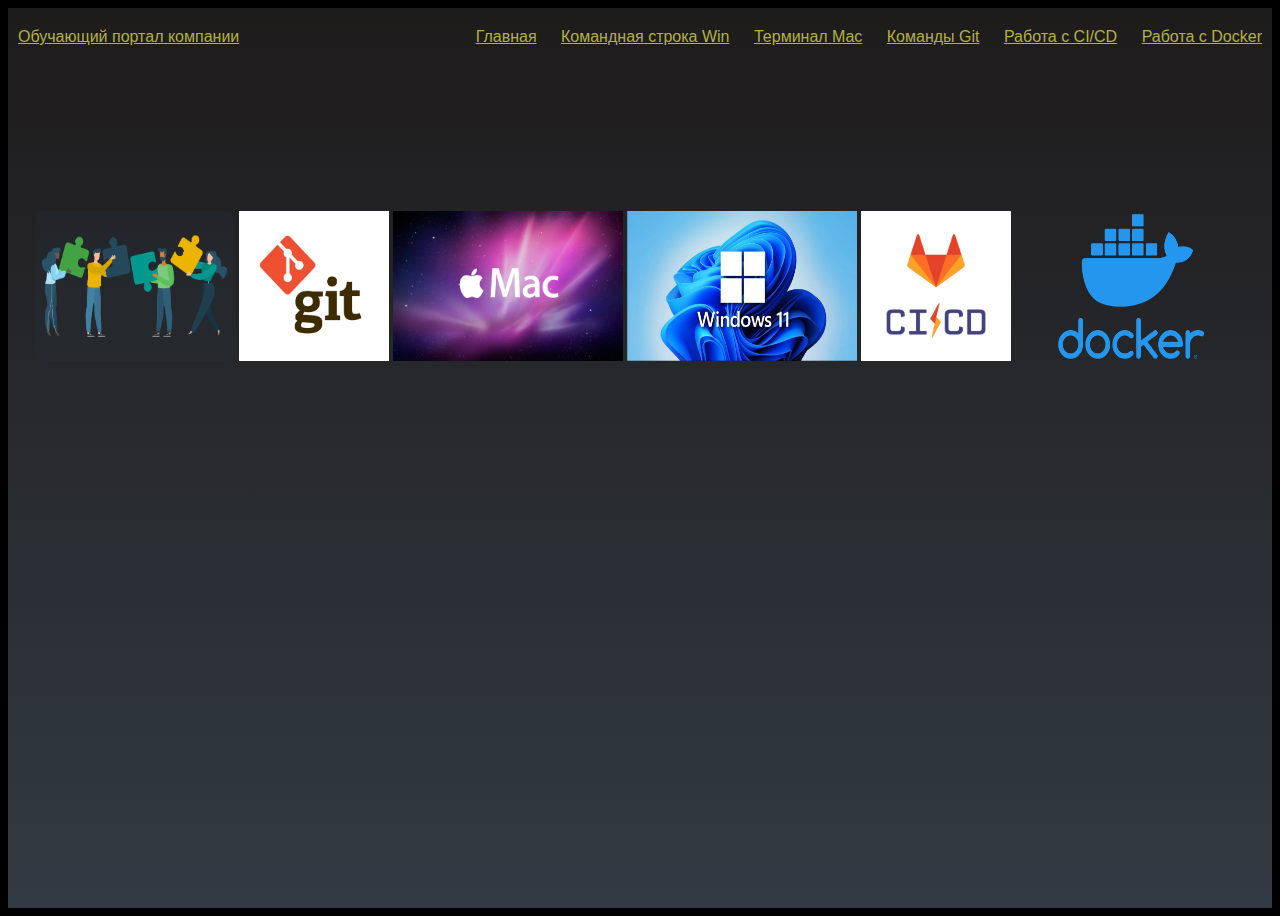
<file: html/index.html>
<!DOCTYPE html>
<html lang="ru">
<head>
    <meta charset="UTF-8">
    <title>Обучающий портал компании</title>
    <link rel="stylesheet" href="css/index.css">
    <style>
        .container {
          font-family: Arial, Helvetica, sans-serif;
         width: 100%;
         height: 900px;
         background-image: linear-gradient(to top, #323a43, #1e1b1b);
         margin: 0;
    padding: 0;

         } 
    </style>
</head>
<body>
  <div class="container"><div class="logo">
    <a href="index.html">Обучающий портал компании</a></div>
    <nav>
      <ul>
          <li><a href="index.html">Главная</a></li>
          <li><a href="cmd.html">Командная строка Win</a></li>
          <li><a href="macOS.html">Терминал Mac</a></li>
          <li><a href="git.html">Команды Git</a></li>
          <li><a href="ci-cd.html">Работа с CI/CD</a></li>
          <li><a href="docker.html">Работа с Docker</a></li>
      </ul>
    </nav><br><br><table width="1200px" align="center"><tbody><tr height="150px"></tr><tr>
              <td width="250"><a href="index.html"><img src="jpg/logo.jpg" width="200" height="150" border="0"></a></td>
    
                <td width="200"><a href="cmd.html"><img src="jpg/git.jpg" width="150" height="150" border="0"></a></td>
    
                  <td width="280"> <a href="macOS.html"><img src="jpg/mac.jpg" width="230" height="150" border="0"></a></td>
    
                    <td width="270"><a href="git.html"><img src="jpg/win.jpg" width="230" height="150" border="0"></a></td>
                    <td width="200"><a href="ci-cd.html"><img src="jpg/cicd.jpg" width="150" height="150" border="0"></a></td>
                    <td width="250"><a href="docker.html"><img src="jpg/docker.webp" width="230" height="150" border="0"></a></td>
    
    </tr></tbody></table>
</div>
<footer>
</footer>
</body>
</html>
</file>
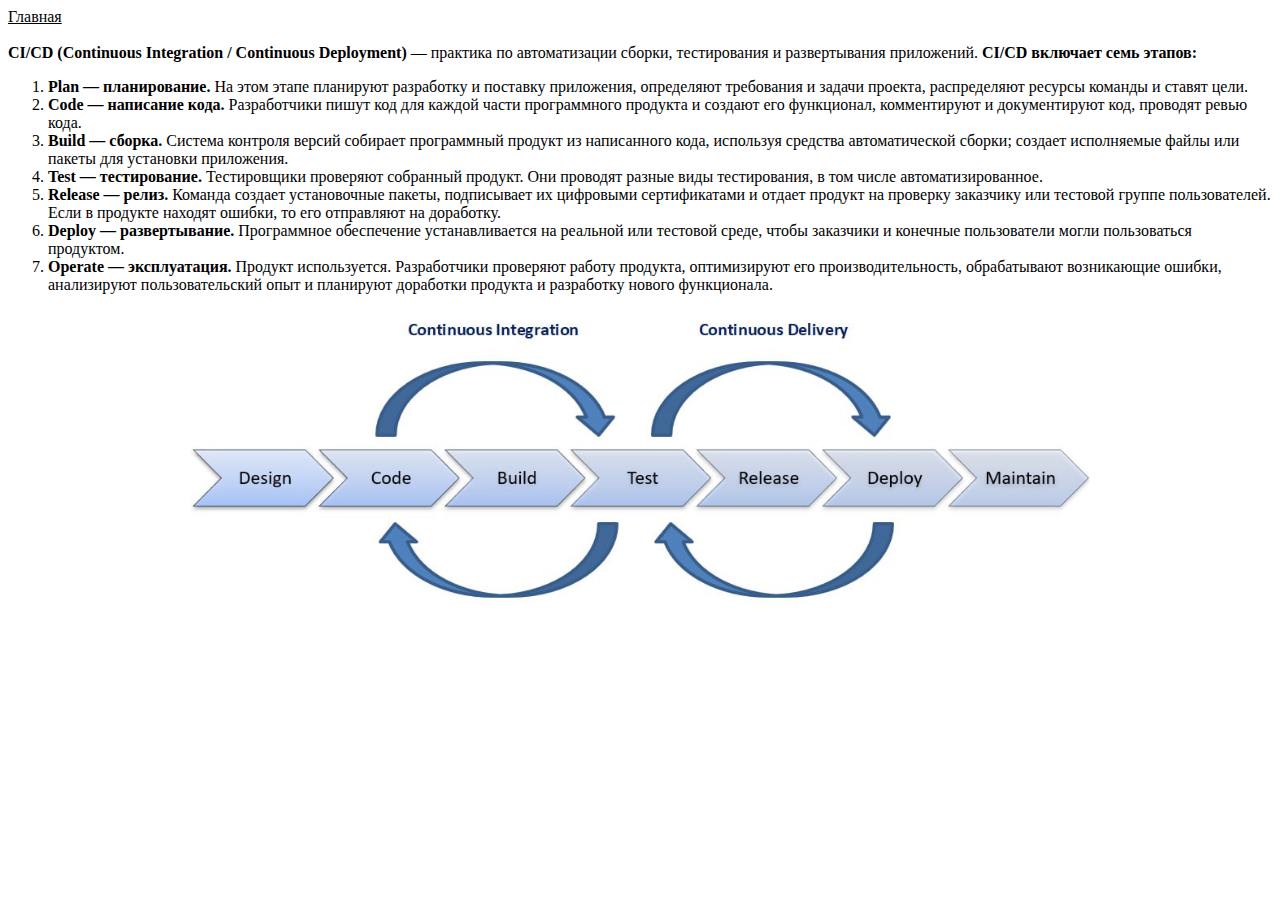
<file: html/ci-cd.html>
<!DOCTYPE html>
<html lang="ru">
  <head>
    <meta charset="UTF-8">
    <title>CI/CD</title>
  </head>
  <body>
    <nav>
            <a style="color: black;" href="index.html">Главная</a>
      </nav>
</body>
<br>
<body>
  <strong>CI/CD (Continuous Integration / Continuous Deployment)</strong> — практика по автоматизации сборки, тестирования и развертывания приложений.
  <strong>CI/CD включает семь этапов:</strong>
  <ol>
    <li><strong>Plan — планирование.</strong> На этом этапе планируют разработку и поставку приложения, определяют требования и задачи проекта, распределяют ресурсы команды и ставят цели.
    </li>
    <li><strong>Code — написание кода.</strong> Разработчики пишут код для каждой части программного продукта и создают его функционал, комментируют и документируют код, проводят ревью кода.
    </li>
    <li><strong>Build — сборка.</strong> Система контроля версий собирает программный продукт из написанного кода, используя средства автоматической сборки; создает исполняемые файлы или пакеты для установки приложения.
    </li>
    <li><strong>Test — тестирование.</strong> Тестировщики проверяют собранный продукт. Они проводят разные виды тестирования, в том числе автоматизированное.
    </li>
    <li><strong>Release — релиз.</strong> Команда создает установочные пакеты, подписывает их цифровыми сертификатами и отдает продукт на проверку заказчику или тестовой группе пользователей. Если в продукте находят ошибки, то его отправляют на доработку.
    </li>
    <li><strong>Deploy — развертывание.</strong> Программное обеспечение устанавливается на реальной или тестовой среде, чтобы заказчики и конечные пользователи могли пользоваться продуктом.
    </li>
    <li><strong>Operate — эксплуатация.</strong> Продукт используется. Разработчики проверяют работу продукта, оптимизируют его производительность, обрабатывают возникающие ошибки, анализируют пользовательский опыт и планируют доработки продукта и разработку нового функционала.
    </li>
  </ol>
  <div align="center">
  <img src="jpg/w1.jpg" width="900px" border="0">
  </div>
</body>
</html>
</file>
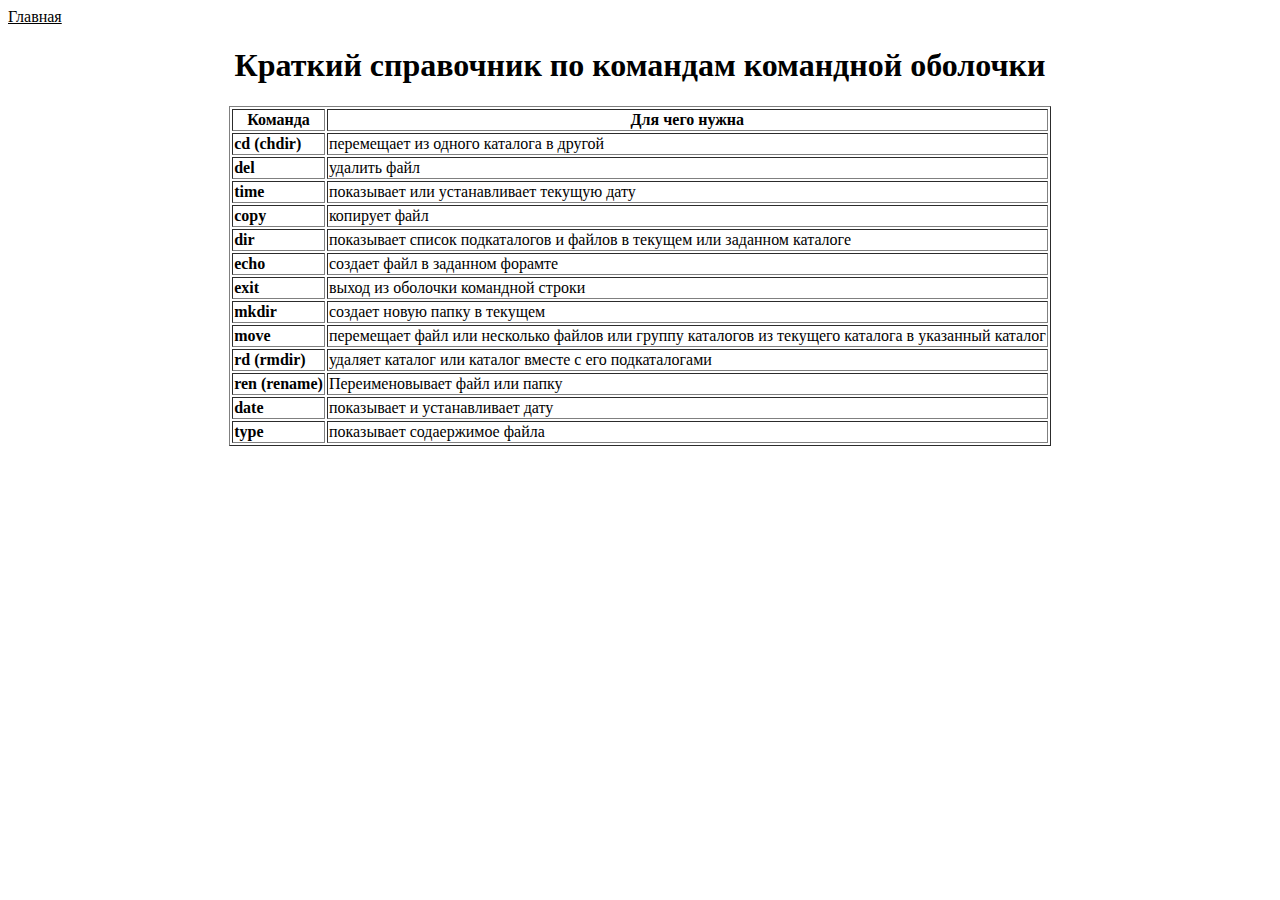
<file: html/cmd.html>
<!DOCTYPE html>
<html lang="ru">
<head>
    <meta charset="UTF-8">
    <title>Командная строка Windows</title>
</head>
<body>
    <nav>
            <a style="color: black;" href="index.html">Главная</a>
      </nav>
</body>
<body><table border= "1" align="center">
    <caption><h1>Краткий справочник по командам командной оболочки</h1></caption>
        <thead>
            <tr>
                <th>Команда</th>
                <th>Для чего нужна</th>
            </tr>
        </thead>
        <tbody>
        <tr><td><strong>cd (chdir)</td></strong><td>перемещает из одного каталога в другой</td></tr>
        <tr><td><strong>del</td></strong><td>удалить файл</td></tr>
        <tr><td><strong>time</td></strong><td>показывает или устанавливает текущую дату</td></tr>
        <tr><td><strong>copy</td></strong><td>копирует файл</td></tr>
        <tr><td><strong>dir</td></strong><td>показывает список подкаталогов и файлов в текущем или заданном каталоге</td></tr>
        <tr><td><strong>echo</td></strong><td>создает файл в заданном форамте</td></tr>
        <tr><td><strong>exit</td></strong><td>выход из оболочки командной строки</td></tr>
        <tr><td><strong>mkdir</td></strong><td>создает новую папку в текущем</td></tr>
        <tr><td><strong>move</td></strong><td>перемещает файл или несколько файлов или группу каталогов из текущего каталога в указанный каталог</td></tr>
        <tr><td><strong>rd (rmdir)</td></strong><td> удаляет каталог или каталог вместе с его подкаталогами</td></tr>
        <tr><td><strong>ren (rename)</td></strong><td>Переименовывает файл или папку</td></tr>
        <tr><td><strong>date</td></strong><td>показывает и устанавливает дату</td></tr>
        <tr><td><strong>type</td></strong><td>показывает содаержимое файла</td></tr>
        </tbody></table>

</div>
</body>
</html>
</file>
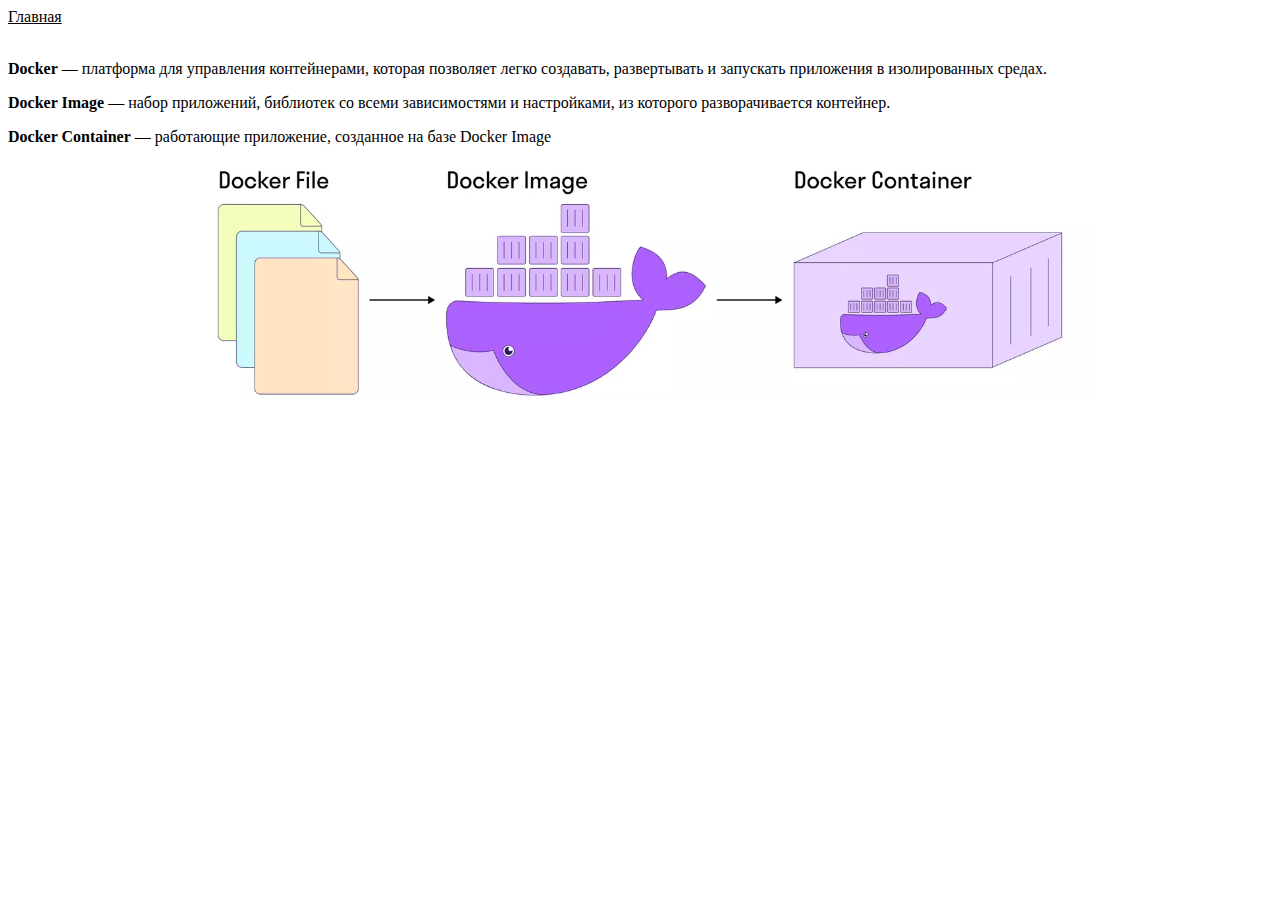
<file: html/docker.html>
<!DOCTYPE html>
<html lang="ru">
  <head>
    <meta charset="UTF-8">
    <title>Docker</title>
  </head>
  <body>
    <nav>
            <a style="color: black;" href="index.html">Главная</a>
      </nav>
      <br>
      <p>
      <b>Docker</b> — платформа для управления контейнерами, которая позволяет легко создавать, развертывать и запускать приложения в изолированных средах.
      </p>
      <p>
      <b>Docker Image</b> — набор приложений, библиотек со всеми зависимостями и настройками, из которого разворачивается контейнер.</p>
      <p>
      <b>Docker Container</b> — работающие приложение, созданное на базе Docker Image</p>
      <div align="center">
      <img src="jpg/1.webp" width="900px" border="0">
      </div>
</body>
</html>
</file>
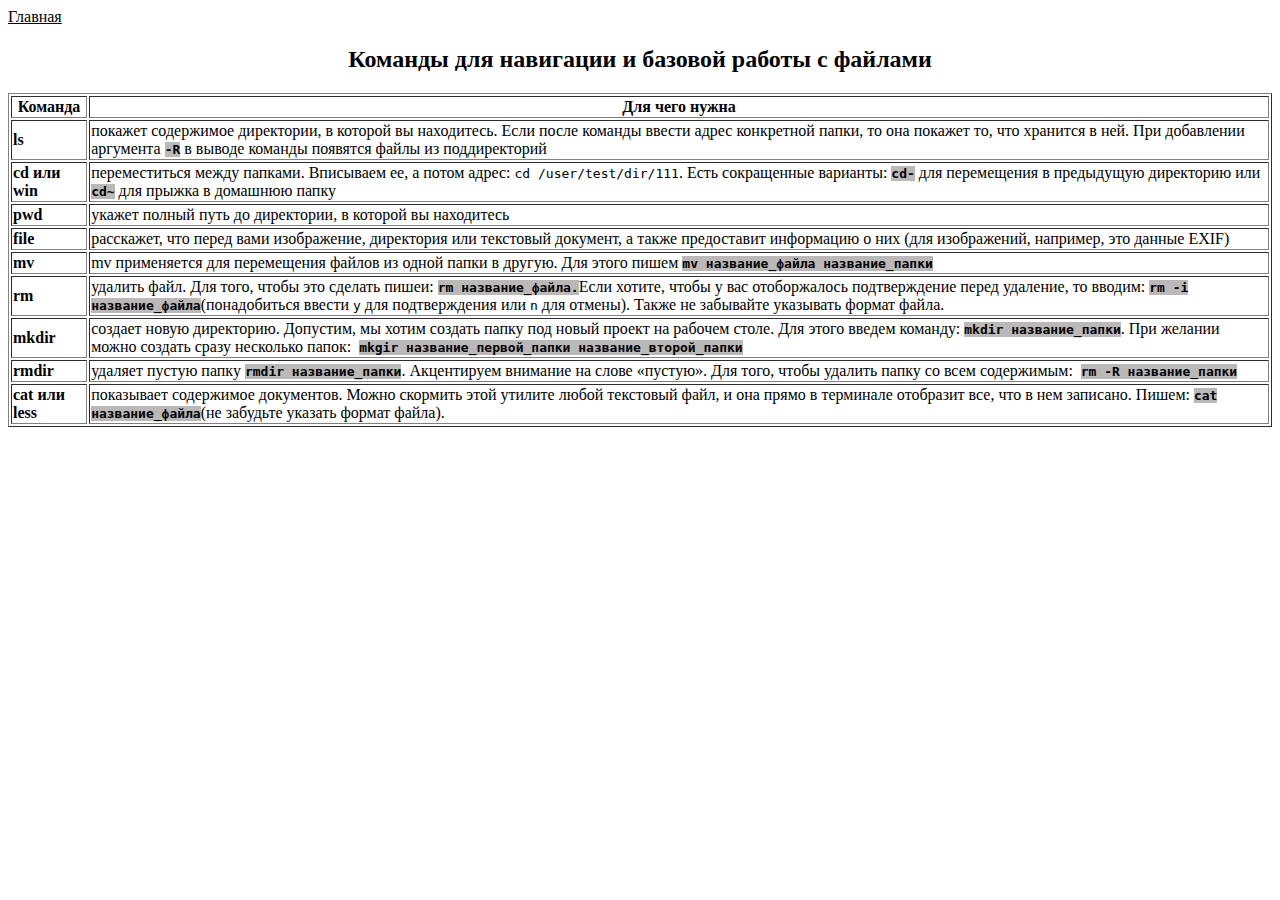
<file: html/macOS.html>
<!DOCTYPE html>
<html lang="ru">
<head>
    <meta charset="UTF-8">
    <title>Терминал MacOS</title>
    <nav>
        <a style="color: black;" href="index.html">Главная</a></li>
    </nav>
</head>
<body><table border="1" align="center">
<caption><h2>Команды для навигации и базовой работы с файлами</h2></caption>
<thead>
    <tr>
        <th>Команда</th>
        <th>Для чего нужна</th>
    </tr>
</thead>
<tbody>
        <tr><td><strong>ls</td></strong><td>покажет содержимое директории, в которой вы находитесь. Если после команды ввести адрес
        конкретной папки, то она покажет то, что хранится в ней. При добавлении аргумента <code><b style="background-color: rgb(187, 184, 184);color: black;">-R</code></b> в выводе
        команды появятся файлы из поддиректорий</td></tr>
    
        <tr><td><strong>cd или win</td></strong><td>переместиться между папками. Вписываем ее, а потом адрес: <code>cd
        /user/test/dir/111</code>. Есть сокращенные варианты: <code><b style="background-color: rgb(187, 184, 184);color: black;">cd-</code></b> для перемещения в предыдущую
        директорию или <code><b style="background-color: rgb(187, 184, 184);color: black;">cd~</code></b> для прыжка в домашнюю папку</td></tr>
    
        <tr><td><strong>pwd</td></strong><td>укажет полный путь до директории, в которой вы находитесь</td></tr>
    
        <tr><td><strong>file</td></strong><td>расскажет, что перед вами изображение, директория или текстовый документ, а также
        предоставит информацию о них (для изображений, например, это данные EXIF)</td></tr>
    
        <tr><td><strong>mv</td></strong><td>mv применяется для перемещения файлов из одной папки в другую. Для этого пишем <code>
        <b style="background-color: rgb(187, 184, 184);color: black;">mv название_файла название_папки</code></b></td></tr>

        <tr><td><strong>rm</td></strong><td>удалить файл. Для того, чтобы это сделать пишеи: <code><b style="background-color: rgb(187, 184, 184);color: black;">
        rm название_файла.</code></b>Если хотите, чтобы у вас отоборжалось подтверждение перед удаление, то вводим: <code><b style="background-color: rgb(187, 184, 184);color: black;">
        rm -i название_файла</code></b>(понадобиться ввести <code>y</code> для подтверждения или <code>n</code> для отмены). Также не забывайте указывать формат файла.</td></tr>
    
        <tr><td><strong>mkdir</td></strong><td>создает новую директорию. Допустим, мы хотим создать папку под новый проект на рабочем
        столе. Для этого введем команду: <code><b style="background-color: rgb(187, 184, 184);color: black;">mkdir название_папки</code></b>. При желании можно создать сразу несколько папок:<code>
        <b style="background-color: rgb(187, 184, 184);color: black;">mkgir название_первой_папки название_второй_папки</code></b></td></tr>
    
        <tr><td><strong>rmdir</td></strong><td>удаляет пустую папку <code><b style="background-color: rgb(187, 184, 184);color: black;">rmdir название_папки</code></b>. Акцентируем внимание на слове «пустую». Для того, чтобы удалить папку со всем содержимым:<code>
        <b style="background-color: rgb(187, 184, 184);color: black;">rm -R название_папки</code></b></td></tr>
    
        <tr><td><strong>cat или less</td></strong><td>показывает содержимое документов. Можно скормить этой утилите любой текстовый файл, и она
        прямо в терминале отобразит все, что в нем записано. Пишем: <code><b style="background-color: rgb(187, 184, 184);color: black;">cat название_файла</b></code>(не забудьте указать формат файла).</td></tr>
    

</body>
</html>
</file>
<file: html/css/index.css>
.logo {
	 float: left;
	 margin: 10px;
	 padding-top: 10px;
}
 nav {
	 float: right;
}
 nav ul {
	 margin: 0;
	 padding: 0;
	 list-style: none;
}
 nav li {
	 display: inline-block;
	 font-family: Arial, Helvetica, sans-serif;
	 margin: 10px;
	 padding-top: 10px;
}
 body {
	 background: #000000;
	 color: #fff;
}
 a {
	 color: #b2b242
}
 h1 {
	 color: #008080
}
 p {
	 color: #008000
}
 ol {
	 color: #008000
}
</file>
